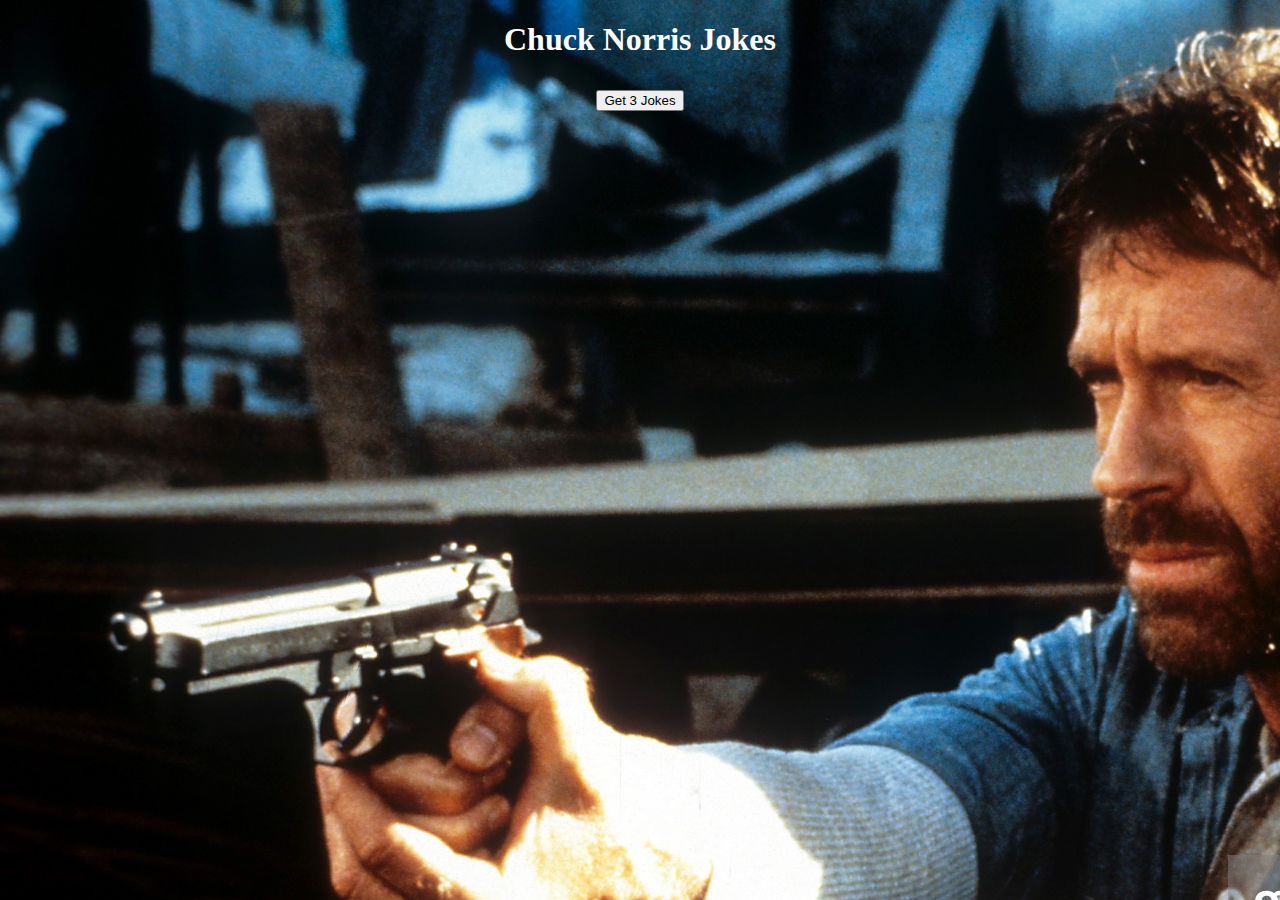
<file: index.html>
<!DOCTYPE html>
<html lang="en">

<head>
    <title>chuckJokes</title>
    <link href="styles.css" rel="stylesheet">
</head>

<body>
    <h1>Chuck Norris Jokes</h1>
    <!--adding getJokes() function to button click-->
    <button onclick="getJokes()" class="button">Get 3 Jokes</button>
    <!--div where jokes will be stored-->
    <div id="log"></div>
    <!--internal scripting-->
    <script>
        //creating function to get jokes
        function getJokes() {
            //let value equal empty array
            let value = [];
            //fetch jokes using url below from API
            fetch("http://api.icndb.com/jokes/random/3")
                //arrow function is used
                //convert to JSON
                .then(res => res.json())
                //let result equal value array
                .then((result) => {
                    value = result.value;
                    //create div element
                    let div = document.createElement("div");
                    //get Id 'log'
                    let log = document.getElementById('log');
                    //use map to go through each item in array
                    var jokes = value.map(function(value) {
                            //create 'p' element
                            let p = document.createElement("p");
                            //set inner html of 'p' to the joke
                            p.innerHTML = value.joke;
                            //make the changes to the div created by appending p
                            div.appendChild(p);
                        })
                        //append div to id 'log'
                    log.appendChild(div);
                }),
                //throw error if any errors occur
                (error) => {
                    console.log(error);
                }
        };
    </script>
</body>

</html>
</file>
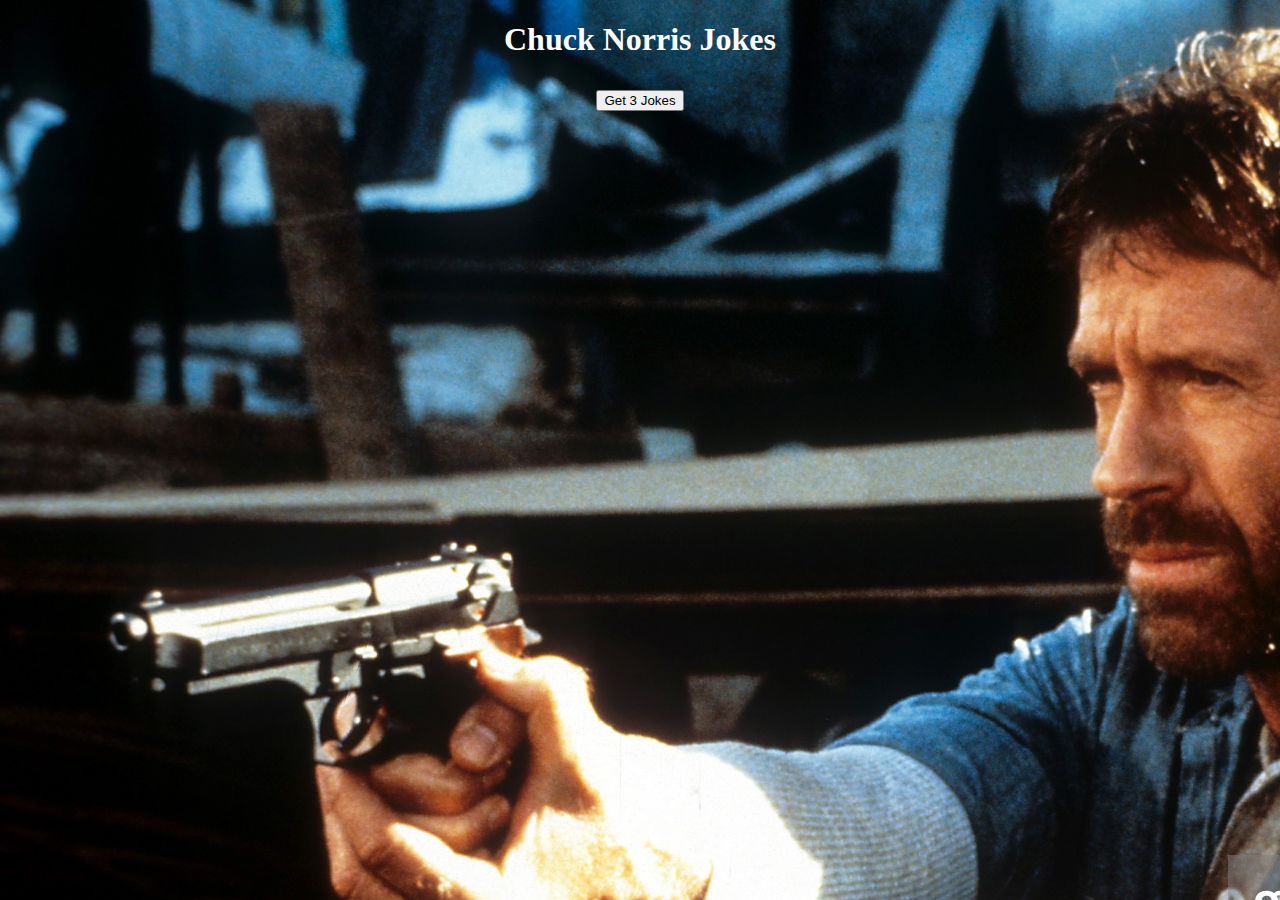
<file: chuckNorrisJokes.html>
<!DOCTYPE html>
<html lang="en">

<head>
    <title>chuckJokes</title>
    <link href="styles.css" rel="stylesheet">
</head>

<body>
    <h1>Chuck Norris Jokes</h1>
    <!--adding getJokes() function to button click-->
    <button onclick="getJokes()" class="button">Get 3 Jokes</button>
    <!--div where jokes will be stored-->
    <div id="log"></div>
    <!--internal scripting-->
    <script>
        //creating function to get jokes
        function getJokes() {
            //let value equal empty array
            let value = [];
            //fetch jokes using url below from API
            fetch("http://api.icndb.com/jokes/random/3")
                //arrow function is used
                //convert to JSON
                .then(res => res.json())
                //let result equal value array
                .then((result) => {
                    value = result.value;
                    //create div element
                    let div = document.createElement("div");
                    //get Id 'log'
                    let log = document.getElementById('log');
                    //use map to go through each item in array
                    var jokes = value.map(function(value) {
                            //create 'p' element
                            let p = document.createElement("p");
                            //set inner html of 'p' to the joke
                            p.innerHTML = value.joke;
                            //make the changes to the div created by appending p
                            div.appendChild(p);
                        })
                        //append div to id 'log'
                    log.appendChild(div);
                }),
                //throw error if any errors occur
                (error) => {
                    console.log(error);
                }
        };
    </script>
</body>

</html>
</file>
<file: styles.css>
body {
    background-color: aliceblue;
    text-align: center;
    background-image: url("chuck.jpg");
}

.button {

    margin: 10px;
}

div {
    border-radius: 90%;
    color: white;
    text-size-adjust: 40px;
}

h1{
    color: white;
}
</file>
